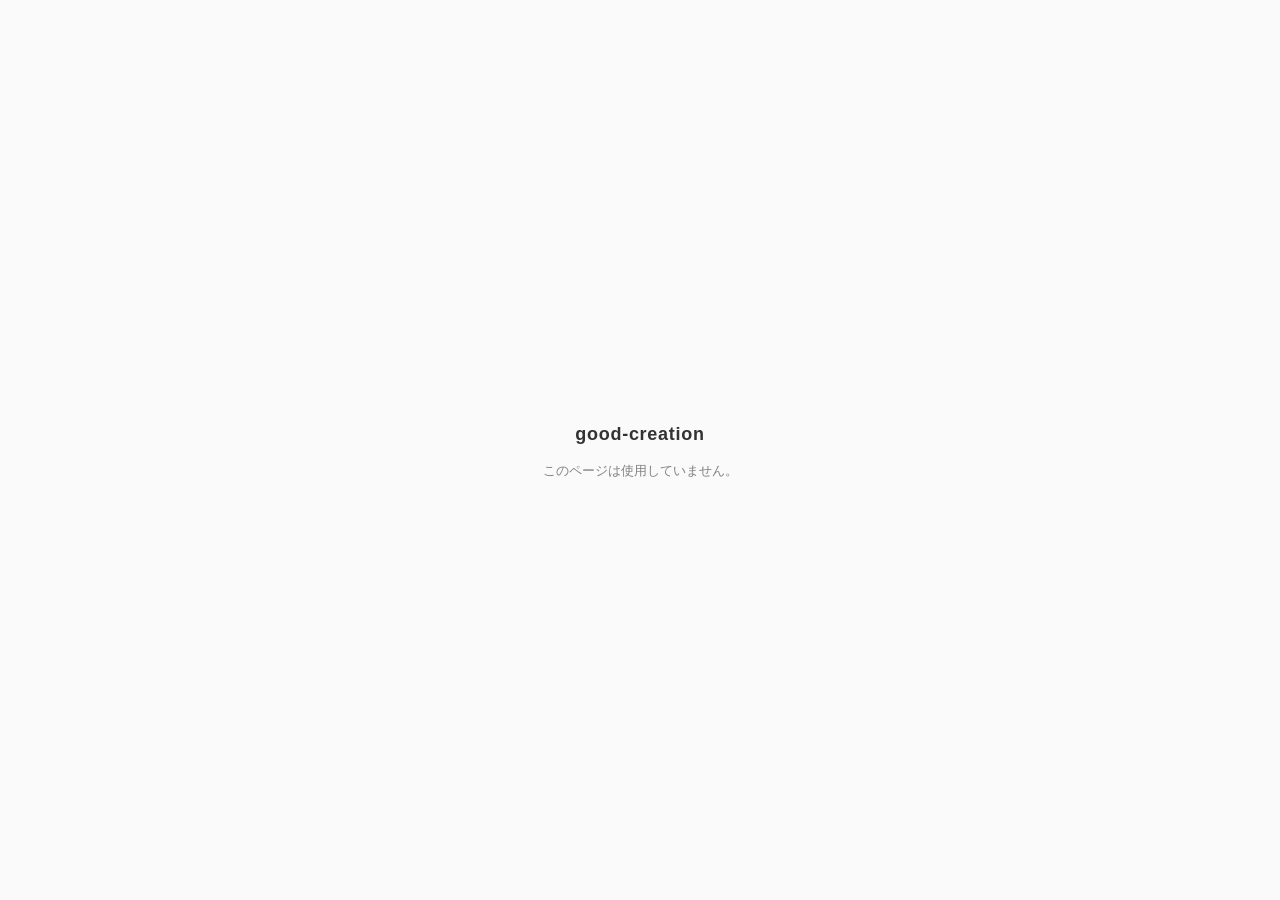
<file: index.html>
<!DOCTYPE html>
<html lang="ja">
<head>
<meta charset="utf-8">
<meta name="viewport" content="width=device-width,initial-scale=1">
<meta name="robots" content="noindex">
<title>good-creation</title>
<style>
  :root { color-scheme: light dark; }
  body {
    margin: 0;
    min-height: 100vh;
    display: grid;
    place-content: center;
    font: 400 15px/1.8 -apple-system, BlinkMacSystemFont, "Hiragino Sans", "Noto Sans JP", sans-serif;
    color: #333;
    background: #fafafa;
  }
  @media (prefers-color-scheme: dark) {
    body { color: #ddd; background: #161616; }
  }
  main { padding: 24px; text-align: center; }
  h1 { margin: 0 0 8px; font-size: 18px; font-weight: 600; letter-spacing: .04em; }
  p { margin: 0; font-size: 13px; opacity: .6; }
</style>
</head>
<body>
<main>
  <h1>good-creation</h1>
  <p>このページは使用していません。</p>
</main>
</body>
</html>
</file>
